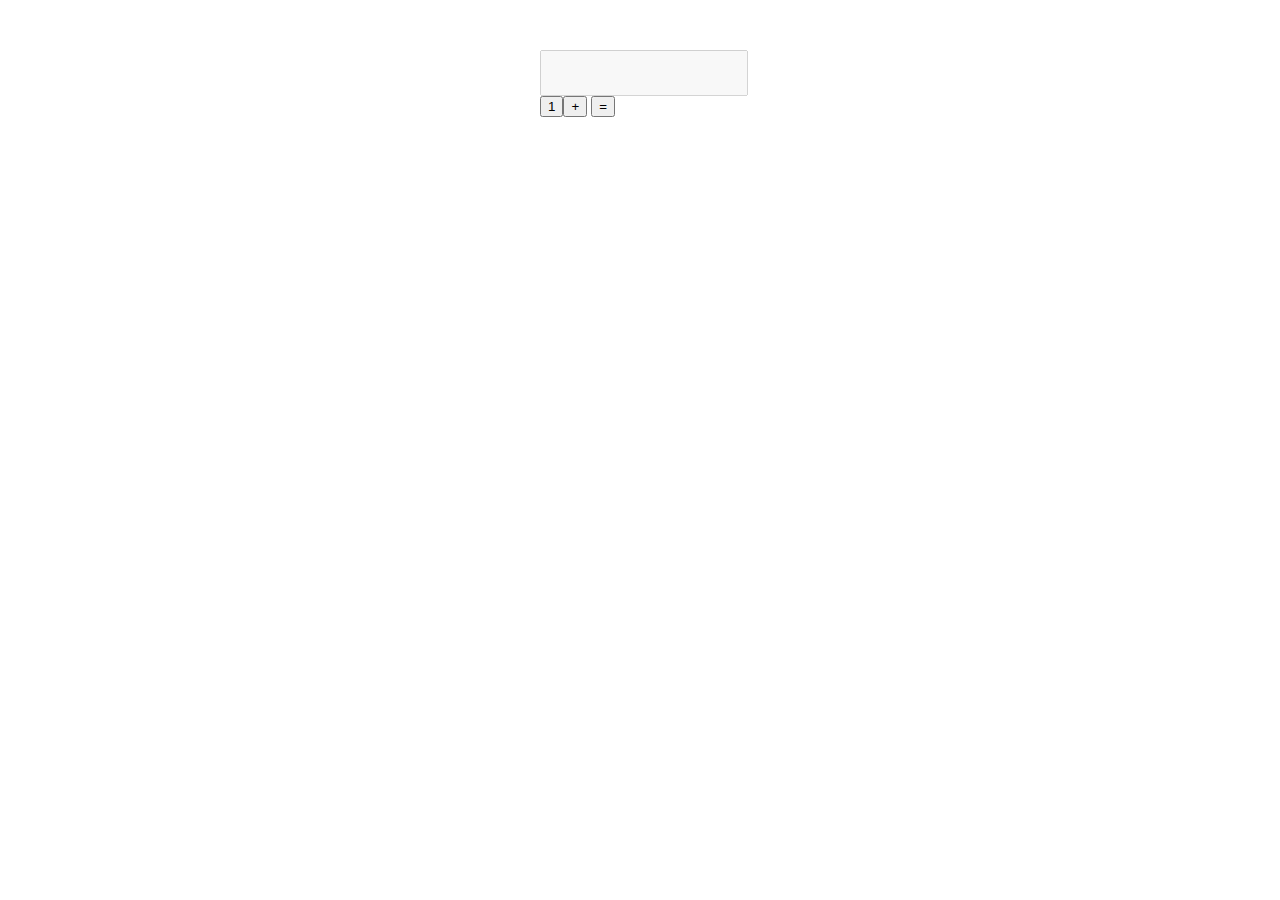
<file: CODSOFT_Web_Dev_Internship_Tasks/Calculator/index.html>
<!DOCTYPE html>
<html>
<head><title>Calculator</title><link rel='stylesheet' href='style.css'></head>
<body>
<div class='calculator'>
<input type='text' id='display' disabled>
<div class='buttons'>
<button onclick='press("1")'>1</button><button onclick='press("+")'>+</button>
<button onclick='calculate()'>=</button>
</div></div>
<script src='script.js'></script>
</body>
</html>
</file>
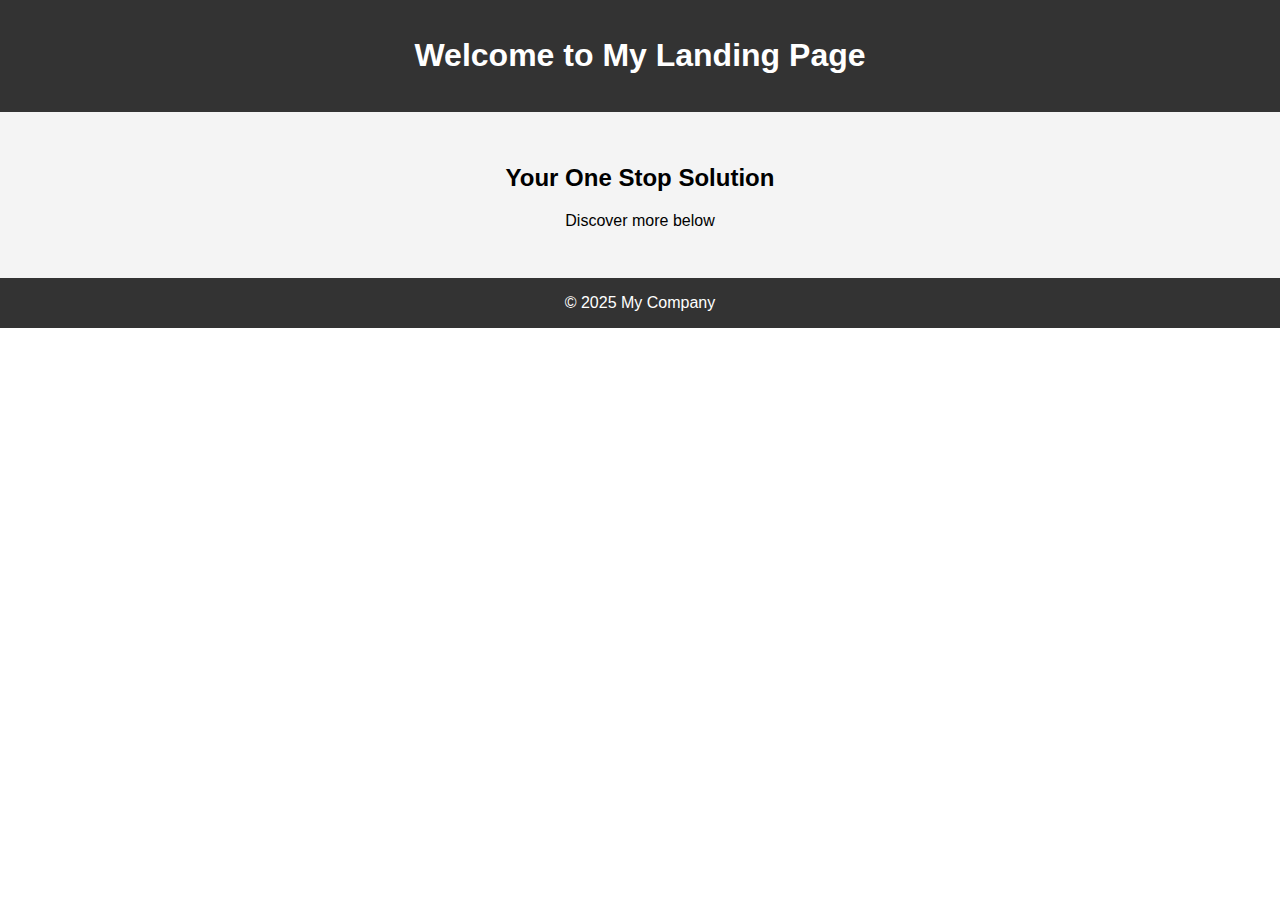
<file: CODSOFT_Web_Dev_Internship_Tasks/LandingPage/index.html>
<!DOCTYPE html>
<html>
<head>
<title>Landing Page</title>
<link rel='stylesheet' href='style.css'>
</head>
<body>
<header><h1>Welcome to My Landing Page</h1></header>
<section class='hero'>
<h2>Your One Stop Solution</h2>
<p>Discover more below</p>
</section>
<footer>&copy; 2025 My Company</footer>
</body>
</html>
</file>
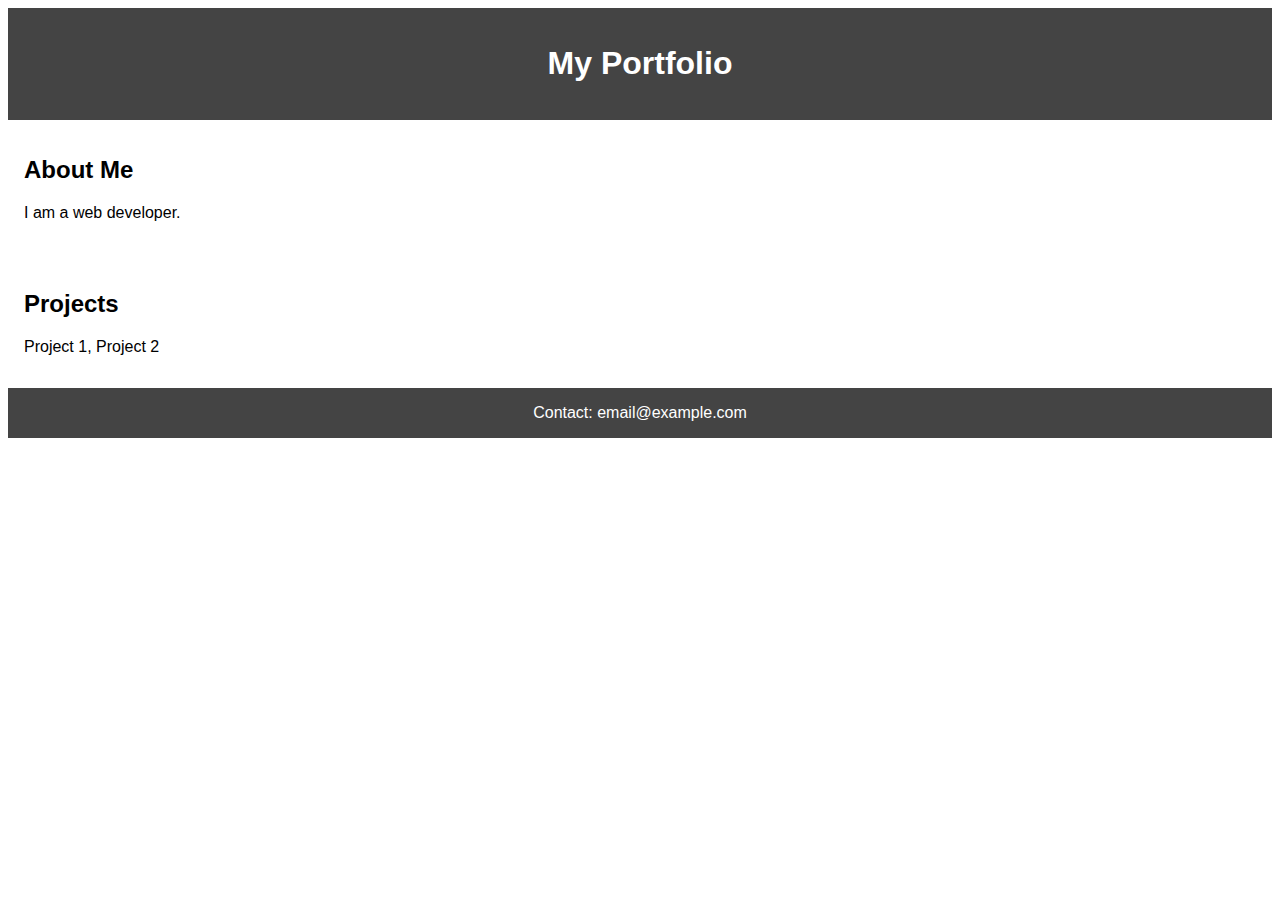
<file: CODSOFT_Web_Dev_Internship_Tasks/Portfolio/index.html>
<!DOCTYPE html>
<html>
<head><title>Portfolio</title><link rel='stylesheet' href='style.css'></head>
<body>
<header><h1>My Portfolio</h1></header>
<section><h2>About Me</h2><p>I am a web developer.</p></section>
<section><h2>Projects</h2><p>Project 1, Project 2</p></section>
<footer>Contact: email@example.com</footer>
</body>
</html>
</file>
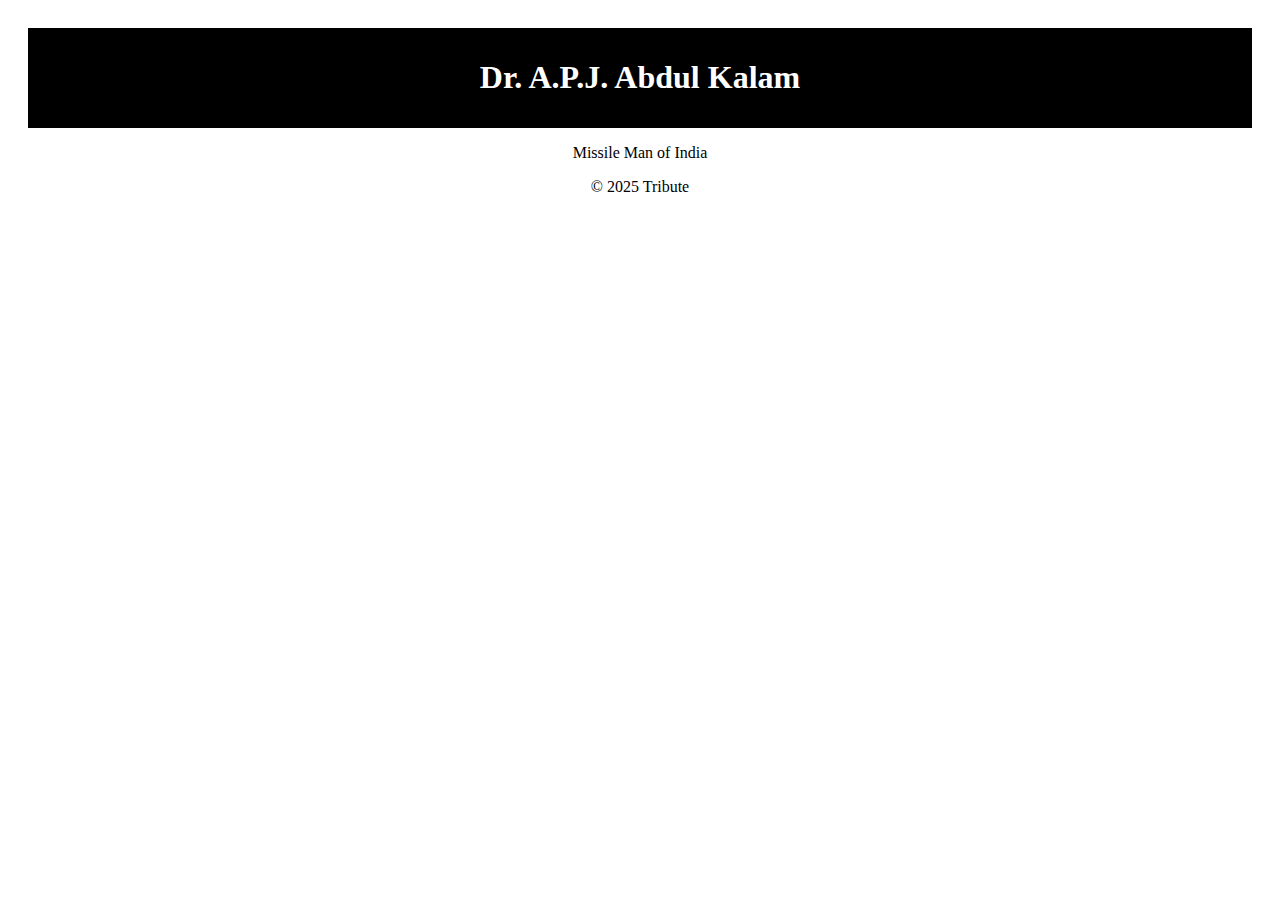
<file: CODSOFT_Web_Dev_Internship_Tasks/TributePage/index.html>
<!DOCTYPE html>
<html>
<head><title>Tribute to APJ Abdul Kalam</title><link rel='stylesheet' href='style.css'></head>
<body>
<header><h1>Dr. A.P.J. Abdul Kalam</h1></header>
<p>Missile Man of India</p>
<footer>&copy; 2025 Tribute</footer>
</body>
</html>
</file>
<file: CODSOFT_Web_Dev_Internship_Tasks/Calculator/style.css>
.calculator { margin: 50px auto; width: 200px; }
input { width: 100%; height: 40px; font-size: 18px; }
</file>
<file: CODSOFT_Web_Dev_Internship_Tasks/LandingPage/style.css>
body { font-family: Arial; margin: 0; padding: 0; }
header, footer { background: #333; color: #fff; text-align: center; padding: 1rem; }
.hero { padding: 2rem; text-align: center; background: #f4f4f4; }
</file>
<file: CODSOFT_Web_Dev_Internship_Tasks/Portfolio/style.css>
body { font-family: sans-serif; }
header, footer { background-color: #444; color: white; padding: 1rem; text-align: center; }
section { padding: 1rem; }
</file>
<file: CODSOFT_Web_Dev_Internship_Tasks/TributePage/style.css>
body { font-family: Georgia; text-align: center; padding: 20px; } header { background: #000; color: #fff; padding: 10px; }
</file>
